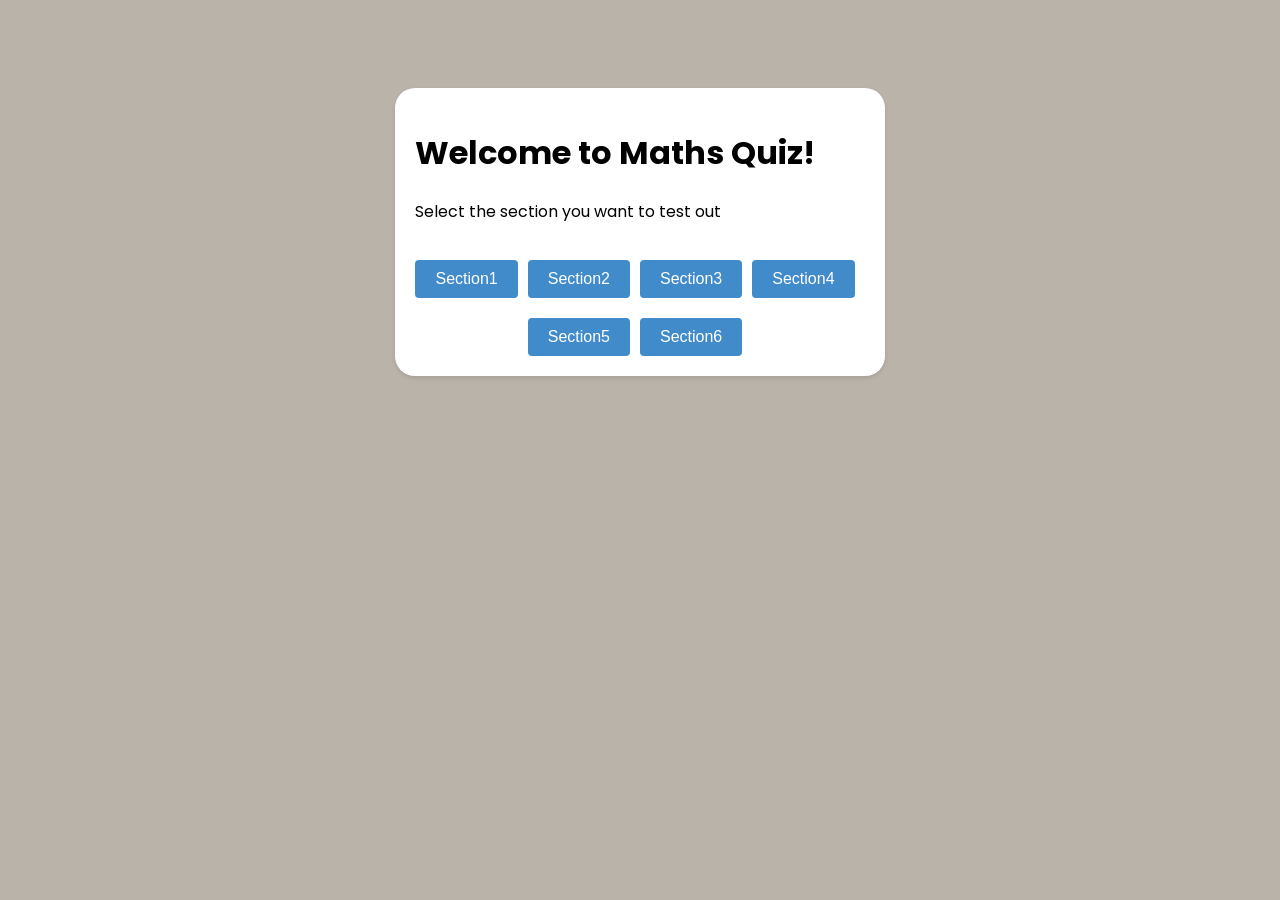
<file: index.html>
<!DOCTYPE html>
<html>
<head>
  <title>JavaScript Quiz App</title>
  <link rel="stylesheet" href="style.css">
</head>
<body>
  <div class="container">
    <h1>Welcome to Maths Quiz!</h1>
    <p> Select the section you want to test out </p>
    
    <div class = "options">
      <button class="button" onclick="window.location.href='Q1.html'">Section1</button>
      <button class="button">Section2</button>

      <button class="button">Section3</button>
      <button class="button">Section4</button>
      <button class="button">Section5</button>
      <button class="button">Section6</button>

    </div>
  </div>
  
</body>
</html>
</file>
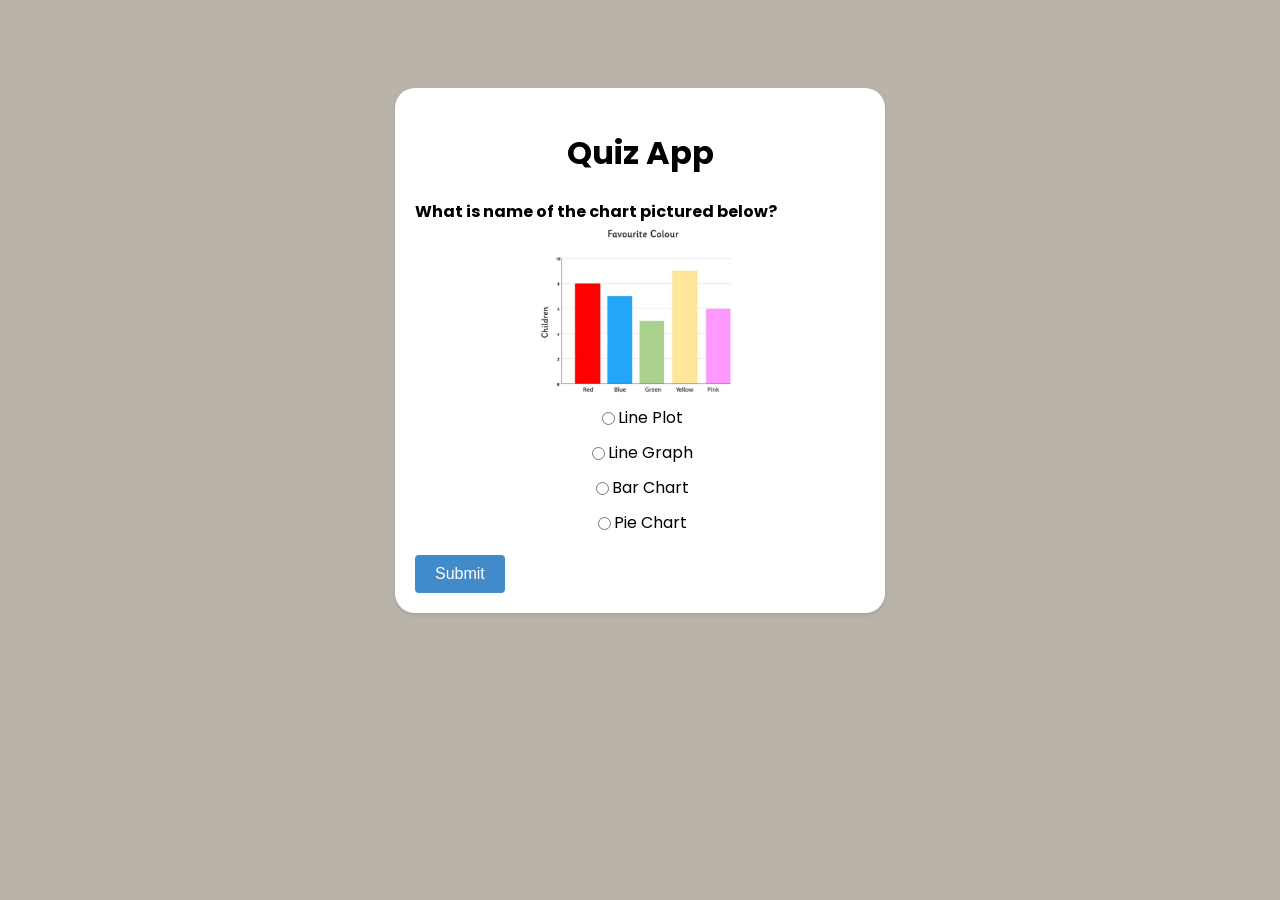
<file: Q1.html>
<!DOCTYPE html>
<html>
<head>
  <title>JavaScript Quiz App</title>
  <link rel="stylesheet" href="quiz.css">
</head>
<body>
  <div class="container">
    <h1>Quiz App</h1>
    <div id="quiz"></div>
    <div id="result" class="result"></div>
    
    <button id="submit" class="button">Submit</button>
    <button id="nextButton" class="button hide">Next</button>
    <button id="retry" class="button hide">Retry</button>
    <button id="showAnswer" class="button hide">Show Answer</button>
    <button id="mainPage" class ="button hide"> Main Page </button>
    
  </div>
  <script src="script.js"></script>
</body>
</html>
</file>
<file: style.css>
@import url('https://fonts.googleapis.com/css2?family=Poppins:wght@400;500;700&display=swap');

body {
  font-family: 'Poppins', sans-serif;
  background: #b9b3a9;
  display: flex;
  justify-content: center;
  font-weight: normal;
}

.container {
 
  width: 450px;
  padding: 20px;
  margin-top: 80px;
  background-color: #fff;
  box-shadow: 0 2px 4px rgba(0, 0, 0, 0.1);
  border-radius: 20px;

 
}

.options {
  
display: flex;
  justify-content: center; 
  align-items: center;
  flex-wrap: wrap;

  }

.button {
  display:inline-block;
  padding: 10px 20px;
  background-color: #428bca;
  color: #fff;
  border: none;
  cursor: pointer;
  font-size: 16px;
  border-radius: 4px;
  transition: background-color 0.3s;
  margin-right: 10px;
  margin-top: 20px;
}

.button:hover {
  background-color: #3071a9;
}

p{
  font-weight: normal;
}
</file>
<file: quiz.css>
@import url('https://fonts.googleapis.com/css2?family=Poppins:wght@400;500;700&display=swap');

body {
  font-family: 'Poppins', sans-serif;
  background: #b9b3a9;
  display: flex;
  justify-content: center;
  font-weight: normal;
}

.container {
  width: 450px;
  padding: 20px;
  margin-top: 80px;
  background-color: #fff;
  box-shadow: 0 2px 4px rgba(0, 0, 0, 0.1);
  border-radius: 20px;
}

h1 {
  text-align: center;
}

.question {
  font-weight: bold;
  margin-bottom: 10px;
}

.options {
  margin-bottom: 20px;
}

.option {
  display: block;
  margin-bottom: 10px;
  display: flex;
  justify-content: center; /* center horizontally */
  align-items: center;
}

.button {
  display: inline-block;
  padding: 10px 20px;
  background-color: #428bca;
  color: #fff;
  border: none;
  cursor: pointer;
  font-size: 16px;
  border-radius: 4px;
  transition: background-color 0.3s;
  margin-right: 10px;
}

.button:hover {
  background-color: #3071a9;
}

.result {
  text-align: center;
  margin-top: 20px;
  font-weight: bold;
}

.hide{
  display: none;
}
</file>
